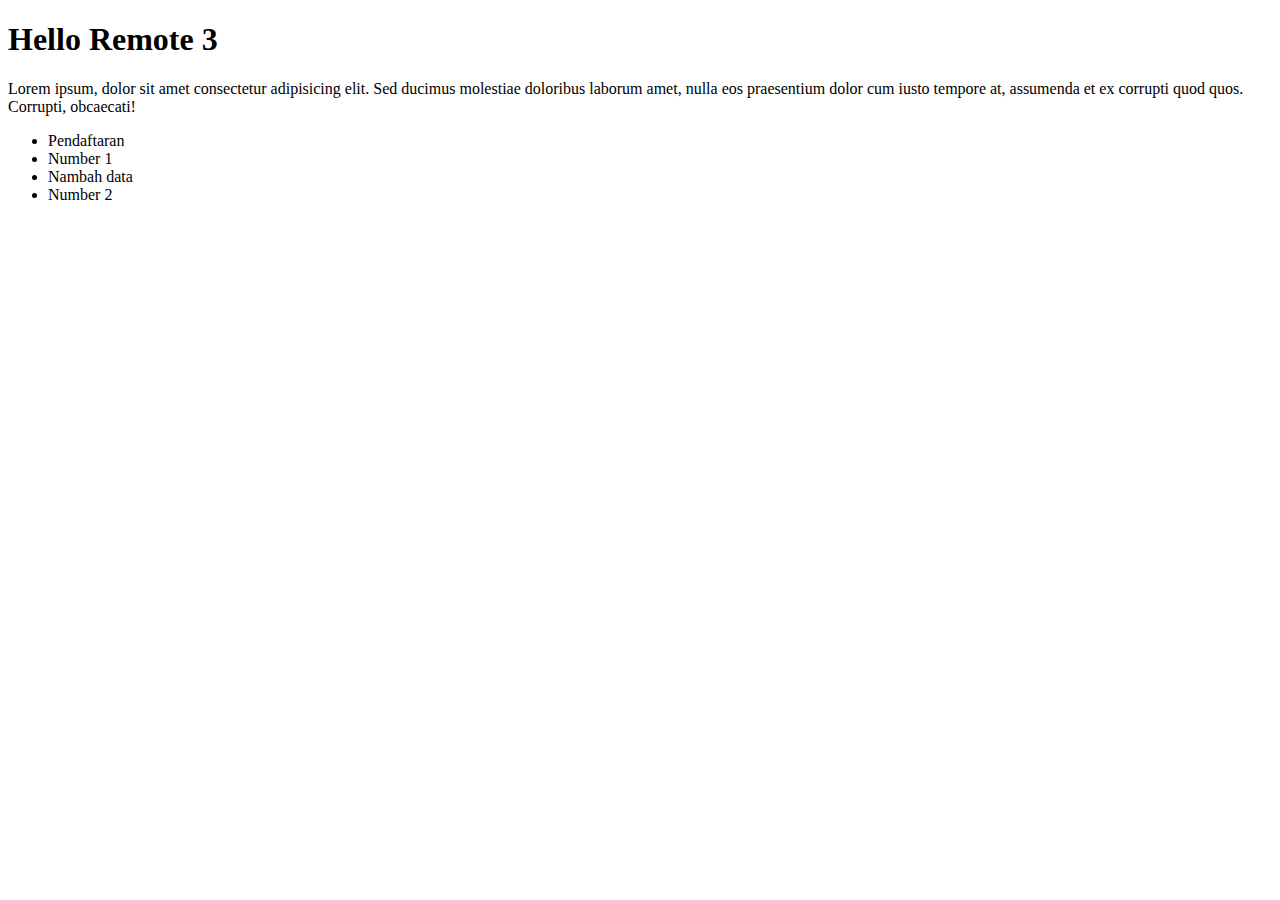
<file: index.html>
<!DOCTYPE html>
<html lang="en">
  <head>
    <meta charset="UTF-8" />
    <meta http-equiv="X-UA-Compatible" content="IE=edge" />
    <meta name="viewport" content="width=device-width, initial-scale=1.0" />
    <title>Coba GIT</title>
  </head>
  <body>
    <h1>Hello Remote 3</h1>
    <p>Lorem ipsum, dolor sit amet consectetur adipisicing elit. Sed ducimus molestiae doloribus laborum amet, nulla eos praesentium dolor cum iusto tempore at, assumenda et ex corrupti quod quos. Corrupti, obcaecati!</p>
    <ul>
      <li>Pendaftaran</li>
      <li>Number 1</li>
     <li> Nambah data</li>
      <li>Number 2</li>
    </ul>
  </body>
</html>
</file>
